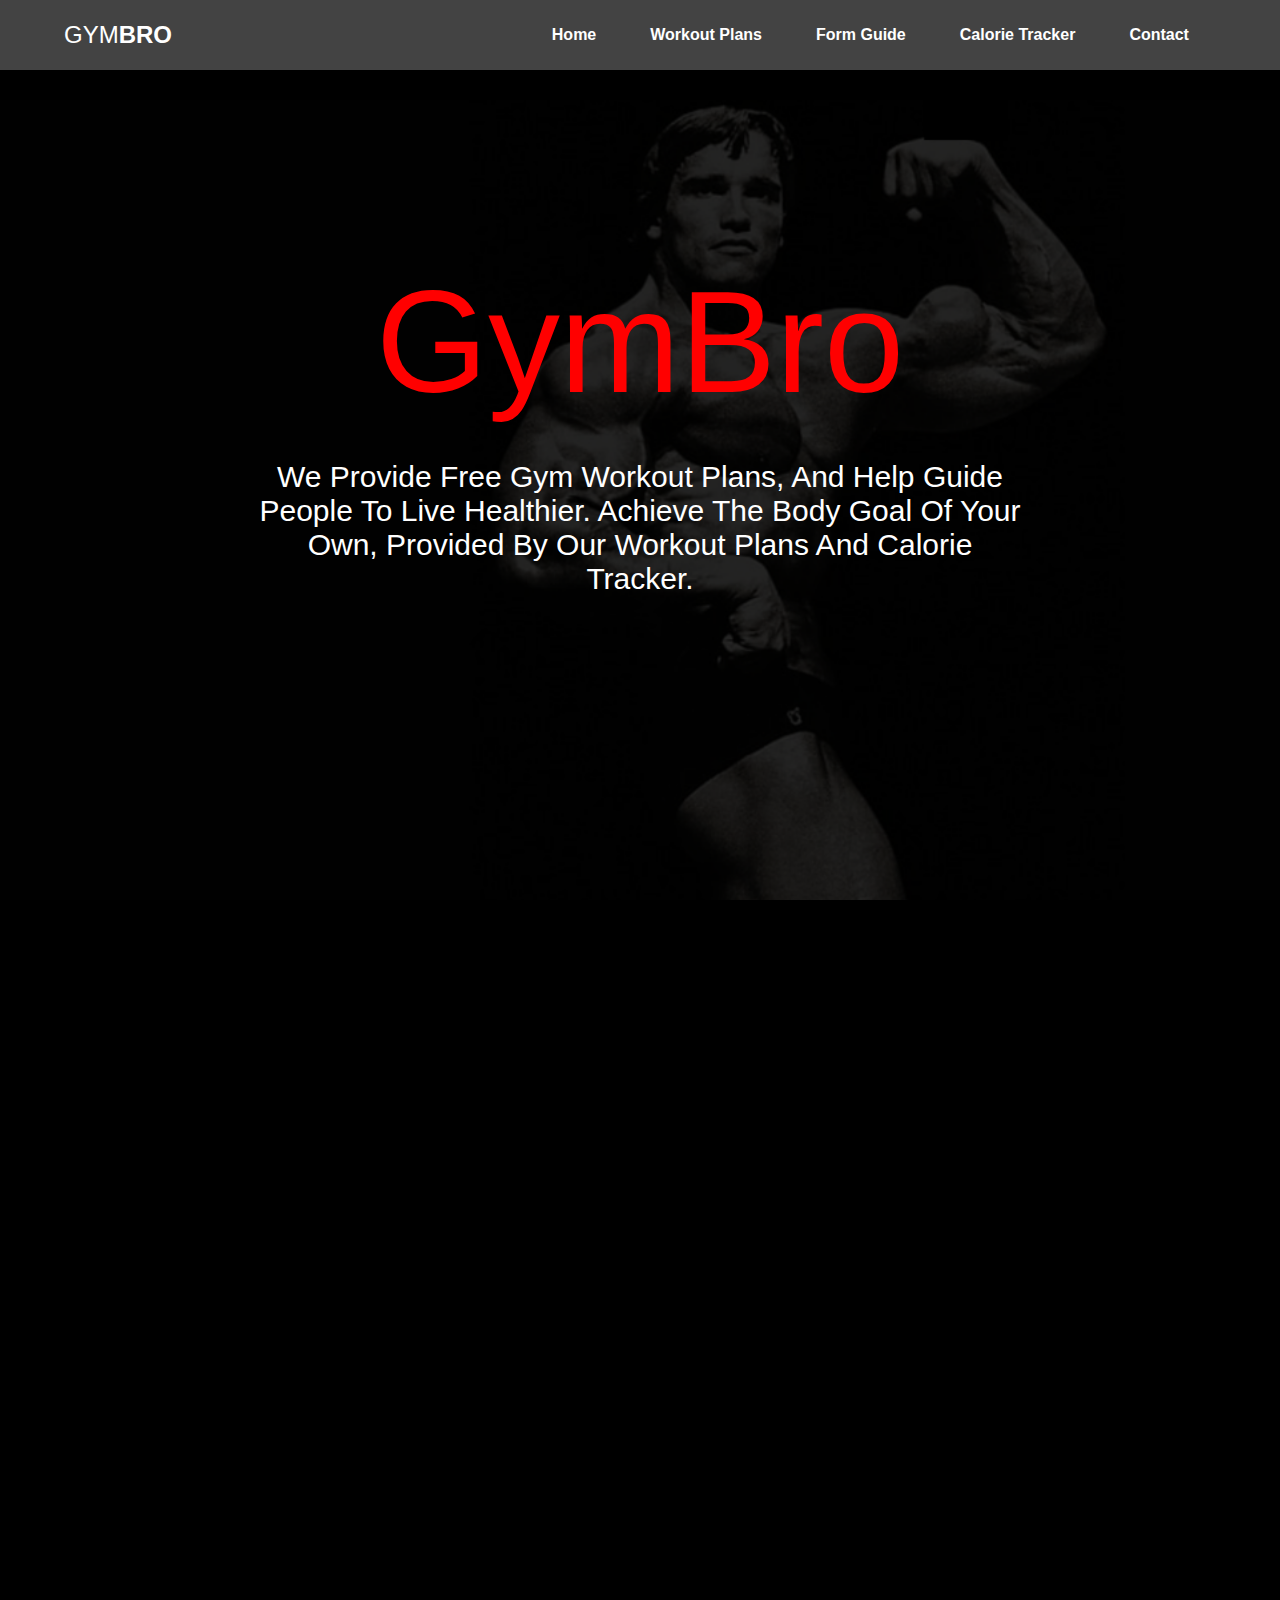
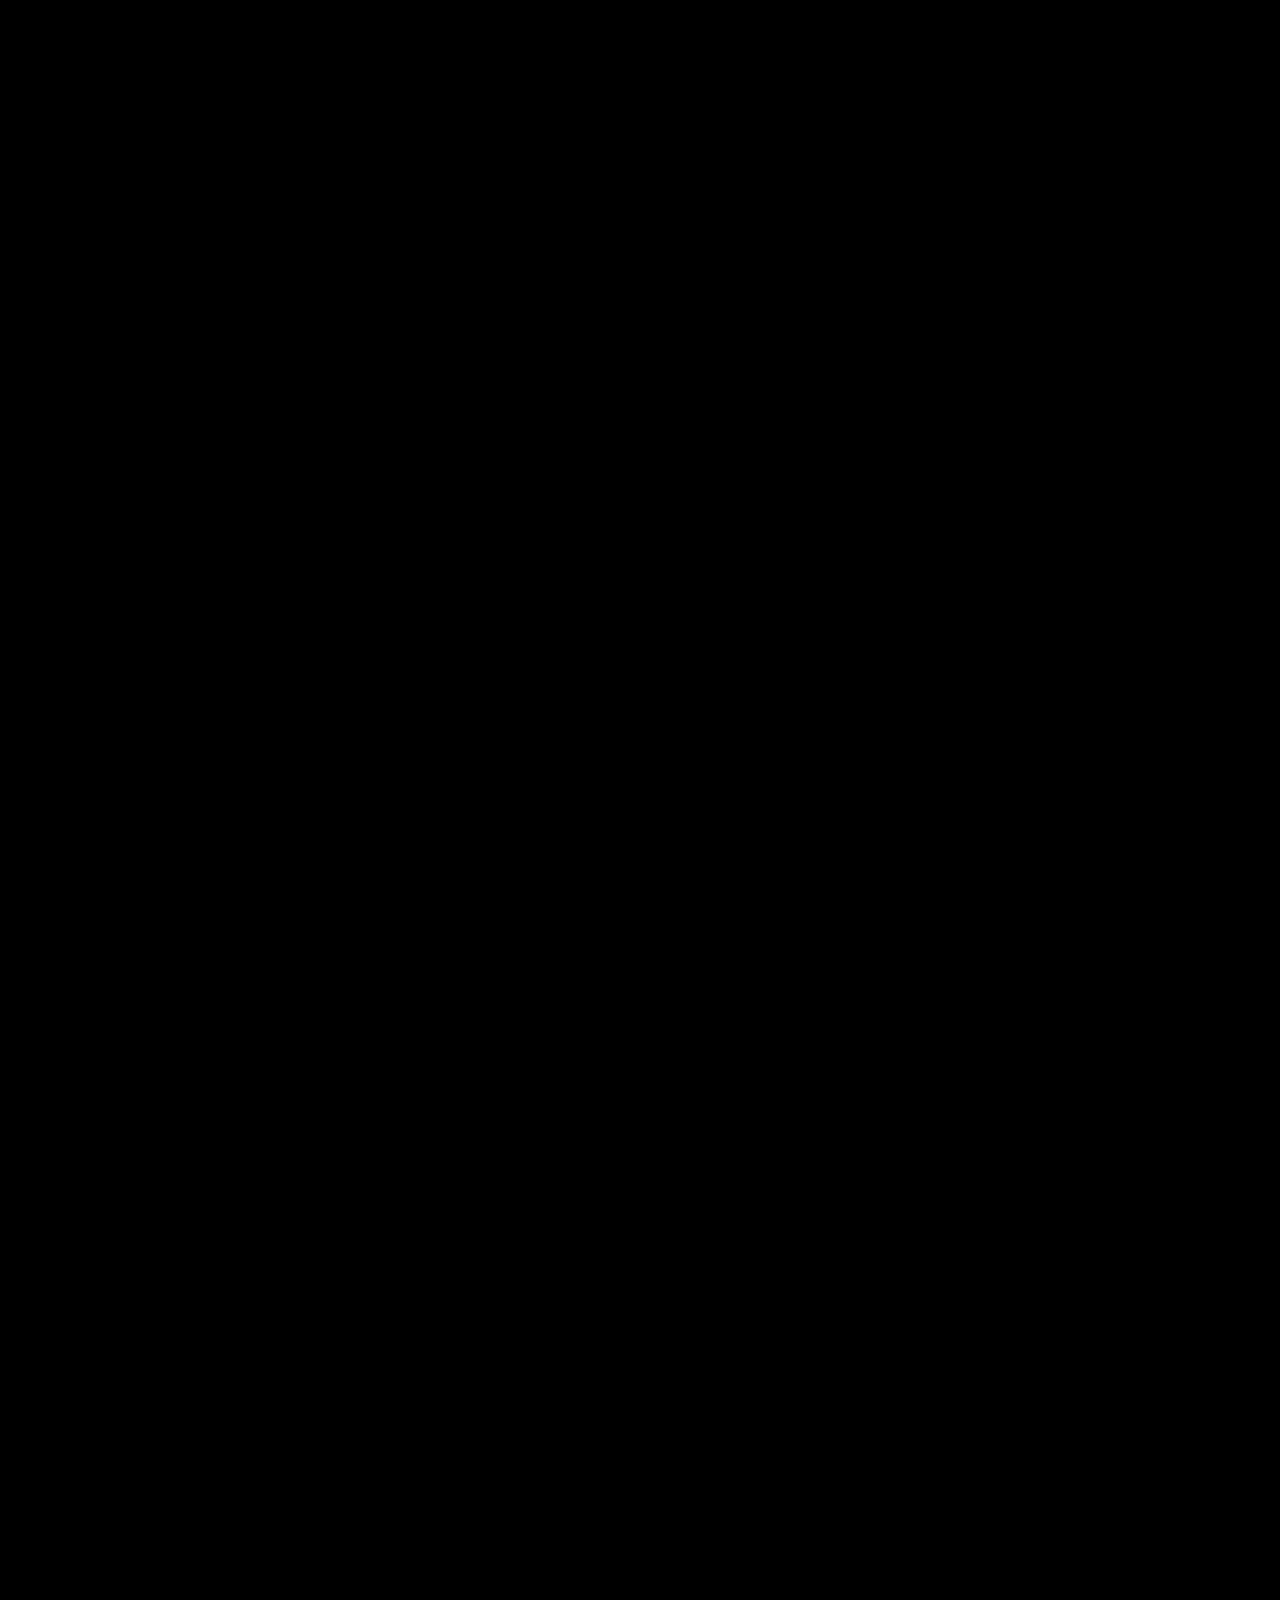
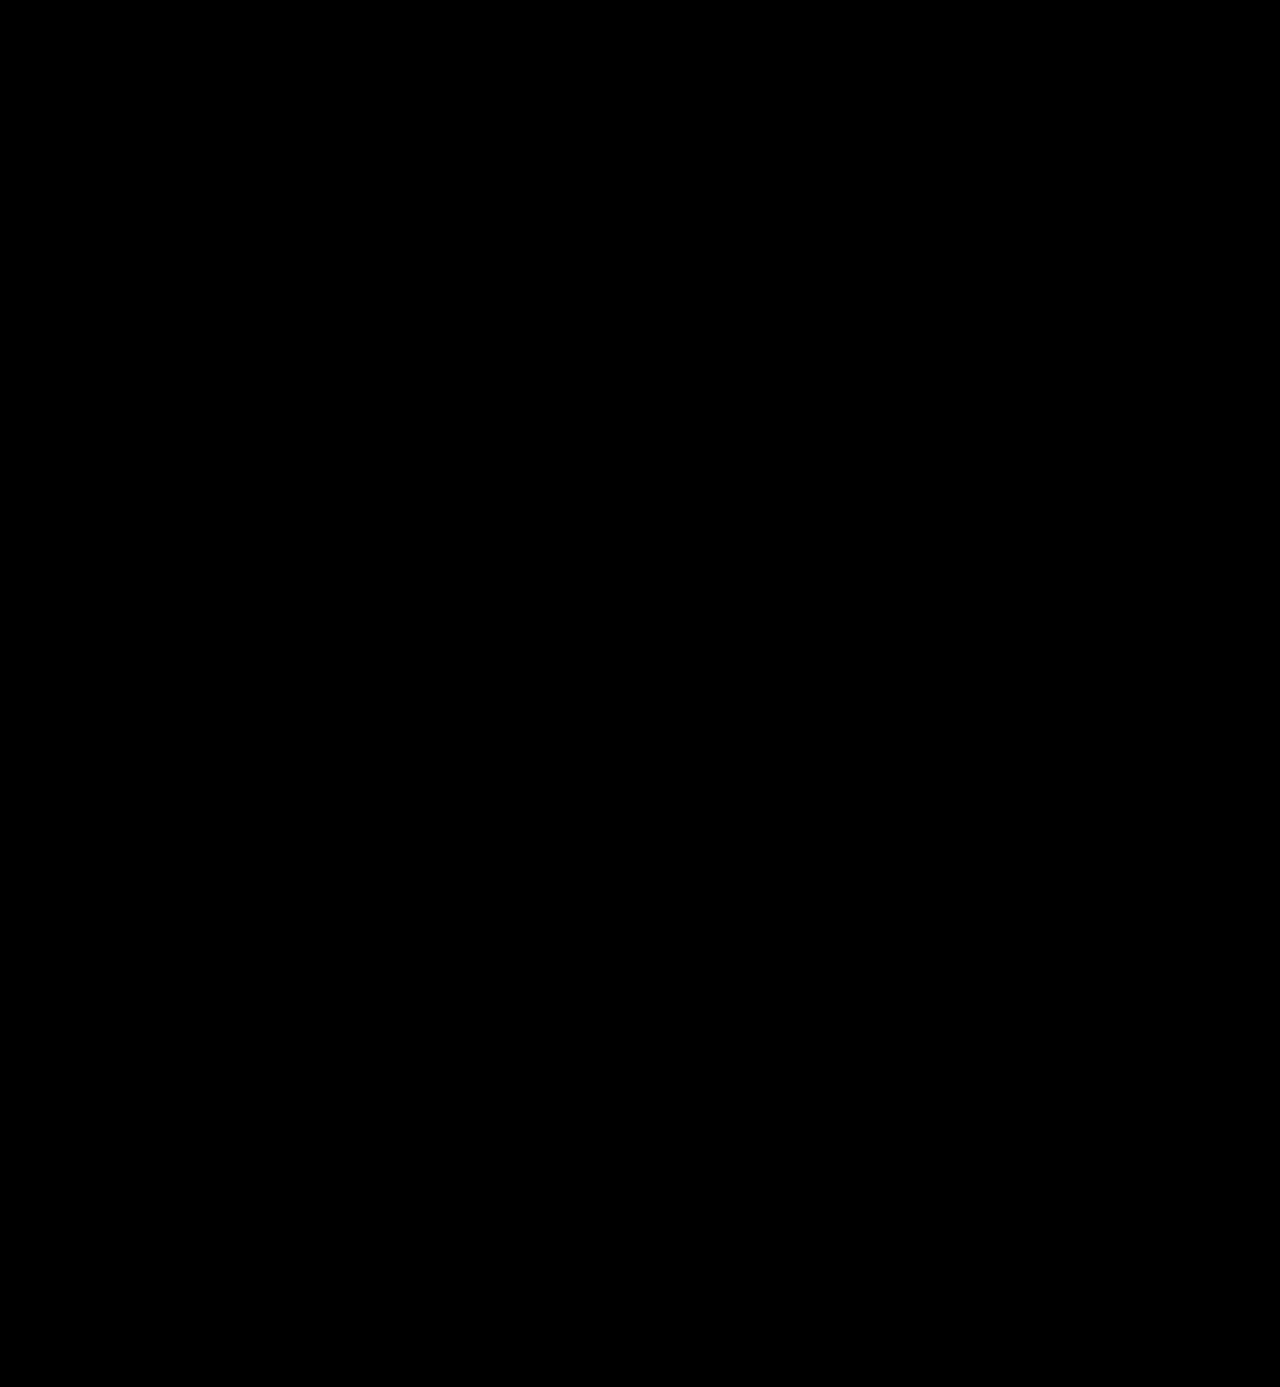
<file: index.html>
<!DOCTYPE html>
<html lang="en" dir="ltr">
  <head>
    <title>GymBro</title>
    <link rel="stylesheet" href="stylesheet.css">
    <link rel="stylesheet" href="responsivehome.css">
     <link rel="stylesheet" href="aos.css">
        <title>GymBro</title>

  </head>
  <body>
    <nav>
      <input id="nav-toggle" type="checkbox" />
      <div class="logo">GYM<strong>BRO</strong></div>
      <ul class="links">
        <li><a href="index.html">Home</a></li>
        <li><a href="WorkoutPlans.html">Workout plans</a></li>
        <li><a href="FormGuide.html">Form guide</a></li>
        <li><a href="Calorie.html">Calorie tracker</a></li>
        <li><a href="ContactUs.html">Contact</a></li>
      </ul>
      <label for="nav-toggle" class="icon-burger">
        <div class="line"></div>
        <div class="line"></div>
        <div class="line"></div>
      </label>
    </nav>
    <div class="container" id = "home" data-aos = "fade-right" data-aos-duration="1000" data-aos-once="false" >
      <div class="title" data-aos = "fade-right" data-aos-duration="1000" data-aos-once="false">
        GymBro</div>
        <div class="desc" data-aos = "fade-left" data-aos-duration="1000" data-aos-once="false">We provide free gym workout plans, and help guide people to live healthier. Achieve the body goal of your own, provided by our workout plans and calorie tracker.
        </div>
    </div>

    <div class="container2">
      <div class="filter-container">
        <div class = "heading" data-aos = "zoom-in" data-aos-duration="1000" data-aos-once = "false">
        <strong> What we Provide</strong>
        </div>
        <div class="category-head">
          <ul>
            <div class="category-title" data-aos = "fade-down" data-aos-duration = "1000" data-aos-once = "false">
              <a href="#plan"><img src = "img/plan.png"></a>
              <li>Workout Plans</li>
            </div>
            <div class="category-title"  data-aos = "fade-down" data-aos-duration = "1000" data-aos-delay = "500" data-aos-once = "false">
              <a href="#form"><img src = "img/arm.png"></a>
              <li>Form Guide</li>
            </div>
            <div class="category-title"  data-aos = "fade-down" data-aos-duration = "1000" data-aos-delay = "750" data-aos-once = "false">
              <a href = "#calcalc"><img src = "img/calorie.png"></a>
              <li>Calorie Tracker</li>
            </div>
          </ul>
        </div>
      </div>
    </div>

    <div class = "container3" id = "plan">
      <div class = "div1" data-aos = "slide-up" data-aos-duration="1000" data-aos-once = "false">
        <img src = "img/workoutplan.jpg">
          <br>
          Workout Plans
      </div>
      <div class = "div2" data-aos = "slide-up" data-aos-duration="1000" data-aos-once = "false">
        Workout plans have many benefits. They can motivate you, teach you new things, and make the whole endeavor of getting regular exercise so much easier. A good workout plan keeps you going and makes you more proficient, both at movement and at building healthy habits
      <br><br>
      <div class = "button">
      <a href = "WorkoutPlans.html">
      <button class="learn-more">
      <span class="circle" aria-hidden="true">
      <span class="icon arrow"></span>
      </span>
      <span class="button-text">Visit</span>
      </button>
    </a>
      </div>
    </div>
  </div>
  <div class = "container3" id = "form" >
    <div class = "div1" data-aos = "slide-up" data-aos-duration="1000" data-aos-once = "false">
      <img src = "img/benchpress.jpg">
        <br>
        Form Guide
    </div>
    <div class = "div2" data-aos = "slide-up" data-aos-duration="1000" data-aos-once = "false">
      If you are new to strength training or need a bit of a refresher on good form, you are in the right place. Good form allows you to reap all the benefits of your workout and avoid injuries at the same time. No matter your age, current fitness level, or sex, you can benefit from weight training with the right technique.
    <br><br>
    <div class = "button">
    <a href = "FormGuide.html">
    <button class="learn-more">
    <span class="circle" aria-hidden="true">
    <span class="icon arrow"></span>
    </span>
    <span class="button-text">Visit</span>
    </button>
    </a>
    </div>
  </div>
</div>


    <div class = "container3" id = "calcalc">
      <div class = "div1" data-aos = "slide-up" data-aos-duration="1000" data-aos-once = "false">
        <img src = "img/calcalc.jpg">
          <br>
          Calorie Tracker
      </div>
      <div class = "div2" data-aos = "slide-up" data-aos-duration="1000" data-aos-once = "false">
      Counting calories can help you lose weight by bringing awareness to what you eat each day. This can help you identify eating patterns that you may need to modify, keeping you on track to reach your goals.
      <br><br>
      <div class = "button">
      <a href = "Calorie.html">
      <button class="learn-more">
      <span class="circle" aria-hidden="true">
      <span class="icon arrow"></span>
      </span>
      <span class="button-text">Visit</span>
      </button>
      </a>
      </div>
    </div>
    <div class = "contact" data-aos = "zoom-in" data-aos-duration="1000" data-aos-once="false">
      <a href = "ContactUs.html">
      <button> Contact Us!
      </button>
    </a>
    </div>
      
    <script src="aos.js"></script>
    <script>
      AOS.init({
        duration: 3000,
        once: true,
      });
    </script>
  </body>
</html>
</file>
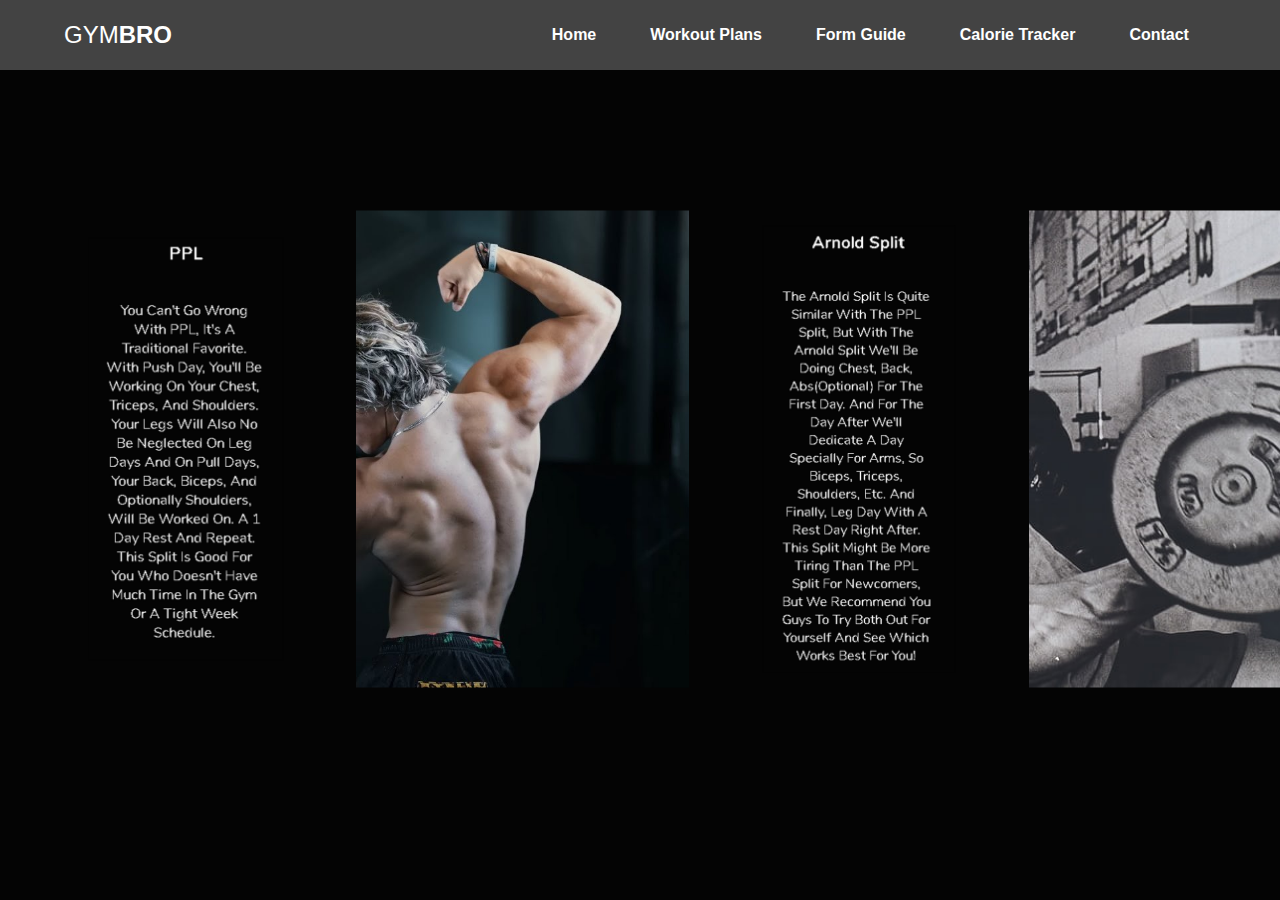
<file: WorkoutPlans.html>
<!DOCTYPE html>
<html lang="en">
  <head>
    <meta charset="UTF-8" />
    <meta http-equiv="X-UA-Compatible" content="IE=edge" />
    <meta name="viewport" content="width=device-width, initial-scale=1.0" />
    <link rel="stylesheet" href="NewStylesheet.css" />
    <link rel="stylesheet" href="responsive.css" />
    <link rel="stylesheet" href="aos.css">
    <script src="https://ajax.googleapis.com/ajax/libs/jquery/2.1.4/jquery.min.js"></script>
    <title>GymBro</title>
  </head>
  <body>
    <nav>
      <input id="nav-toggle" type="checkbox" />
      <div class="logo">GYM<strong>BRO</strong></div>
      <ul class="links">
        <li><a href="index.html">Home</a></li>
        <li><a href="WorkoutPlans.html">Workout plans</a></li>
        <li><a href="FormGuide.html">Form guide</a></li>
        <li><a href="Calorie.html">Calorie tracker</a></li>
        <li><a href="ContactUs.html">Contact</a></li>
      </ul>
      <label for="nav-toggle" class="icon-burger">
        <div class="line"></div>
        <div class="line"></div>
        <div class="line"></div>
      </label>
    </nav>
    <div id="image-slider" data-mouse-down-at="0" data-prev-percentage="0" data-aos = "fade-right" data-aos-duration="1000" data-aos-once="false">
      <img class="image" src="img/desc2.png" draggable="false" />
      <a href="pdf/plans.pdf"><img class="image" id="ppl" src="img/alexc.jpg" draggable="false" /></a>
      <img class="image" src="img/desc4.png" draggable="false" />
      <a href="pdf/arnoldplan.pdf"><img class="image" id="arnold"src="img/arnoldplan.jpg" draggable="false" /></a>
      <img class="image" src="img/desc5.png" draggable="false" />
      <a href="pdf/pplarnoldplan.pdf"><img class="image" id="apl"src="img/cbum.png" draggable="false" /></a>
      <img class="image" src="img/desc6.png" draggable="false" />
      <a href="pdf/bro.pdf"><img class="image" id="laid"src="img/PPL.jpg" draggable="false" /></a>
      <img class="image" src="img/desc8.png" draggable="false" />
      <a href="pdf/fullbofy.pdf"><img class="image" id="chr"src="img/chris.jpg" draggable="false" /></a>
    </div>
    <script src="aos.js"></script>
    <script>
      AOS.init({
        duration: 3000,
        once: true,
      });
    </script>
    <script src="script1.js"></script>
  </body>
</html>
</file>
<file: stylesheet.css>
*{
  margin: 0;
  padding: 0;
}
body{
  font-size: 30px;
  font-family: sans-serif;
  background: #ebebeb;
}
.div{
   box-shadow: 10px 10px 10px rgba(0, 0, 0, 0.2);
  height: 300px;
  width: 300px;
  display: flex;
  justify-content: center;
  align-items: center;
  background: linear-gradient(to right, #1cd8d2, #93edc7);
  color: white;
  margin: 100px 0;
  border-radius: 7px;
}

@import url("https://fonts.googleapis.com/css2?family=Nunito:wght@200;300;400;600&display=swap");
* {
font-family: "Nunito", sans-serif;
margin: 0;
padding: 0;
-webkit-box-sizing: border-box;
box-sizing: border-box;
text-decoration: none;
outline: none;
border: none;
text-transform: capitalize;
-webkit-transition: all 0.2s linear;
transition: all 0.2s linear;
}

body {
padding: 0;
margin: 0;
}

nav {
position: fixed;
z-index: 10;
left: 0;
right: 0;
top: 0;
font-family: "Montserrat", sans-serif;
padding: 0 5%;
height: 70px;
background-color: #434343;
}
nav .logo {
float: left;
width: 40%;
height: 100%;
display: flex;
align-items: center;
font-size: 24px;
color: #fff;
}
nav .links {
float: right;
padding: 0;
margin: 0;
width: 60%;
height: 100%;
display: flex;
justify-content: space-around;
align-items: center;
}
nav .links li {
list-style: none;
}
nav .links a {
display: block;
padding: 1em;
font-size: 16px;
font-weight: bold;
color: #fff;
text-decoration: none;
}
#nav-toggle {
position: absolute;
top: -100px;
}
nav .icon-burger {
display: none;
position: absolute;
right: 5%;
top: 50%;
transform: translateY(-50%);
}
nav .icon-burger .line {
width: 30px;
height: 5px;
background-color: #fff;
margin: 5px;
border-radius: 3px;
transition: all 0.3s ease-in-out;
}

html {
font-size: 62.5%;
scroll-behavior: smooth;
scroll-padding-top: 5rem;
overflow-x: hidden;
}

html::-webkit-scrollbar {
width: 1rem;
}

html::-webkit-scrollbar-track {
background: #000;
}

html::-webkit-scrollbar-thumb {
background: #f00;
}

body {
background: #000000;
}

div {
display: block;
width: 100%;
}
.container {
position: relative;
text-align: center;
font-size: 100%;
background-size: contain;
width: 100%;
margin-top: 100px;
padding-top: 800px;
display: flex;
justify-content: center;
align-items: center;
flex-direction: column;
background-image:url("img/Arnold.png");
background-repeat: no-repeat;
background-size: 1600px;
}

.container .title {
position: absolute;
top: 20%;
width: 100%;
background-color: transparent;
color: red;
border-radius: 7px;
font-size: 15rem;
}

.container .desc {
position: absolute;
color: white;
font-size: 3.5rem;
width: 60%;
top: 45%;
left: 20%;
}

.type {
border: 2px solid red;
text-align: center;
padding: 40px;
margin: auto;
margin-top: 100px;
margin-bottom: 50px;
width: 1620px;
border-radius: 20px;
background: linear-gradient(#434343 0% 75%, red 61% 0%);
}
.content {
text-align: center;
font-size: 20px;
padding-left: 300px;
padding-right: 300px;
font-family: "Montserrat", sans-serif;
background-color: red;
color: white;
}
.head {
color: white;
font-weight: bold;
font-size: 35px;
font-family: "Montserrat", sans-serif;
padding-bottom: 20px;
}

.type img {
margin: auto;
width: 700px;
height: 500px;
border: 2px solid black;
border-radius: 10px;
margin-bottom: 30px;
}

.container2 {
  width: 90vw;
  margin: 0 auto;
}

.filter-container{
  margin-top: 50px;
  
}

.heading{
  font-size: 7rem;
  color: red;
  float: center;
  margin-left: 425px;

}
.category-head{
  margin-top: 5%;
  margin-left: 7%;
}

.category-head ul {
  list-style-type: none;
  display: grid;
  flex-wrap: wrap;
  justify-content: flex-start;
  grid-template-columns: repeat(3,1fr);
}

.category-title {
  width: 60%;
  height: 75%;
  display: grid;
  justify-content: center;
  background: red;
  padding: 7rem;
  margin-bottom: 15rem;
  color: white;
  cursor: pointer;
  transition: all 0.4s ease;
  box-shadow: 0px 0px 5px 5px gray;
}

.category-title li {
  font-size: large;
  font-weight: 800;
  text-transform: uppercase;
  text-align: center;
  list-style-type: none;
}

.container3 {
  display: grid;
  grid-template-rows: 1fr 1fr;
  grid-column-gap: 0px;
  grid-row-gap: 0px;
  background-color: black;
  width: 1200px;
  margin-left: 175px;
  font-size: 24px;
  color: gray;
 
  }
  
.div1 { 
  text-align: center;
  float: center;
  color: red;
  font-weight: 700;
  font-size: 30px;
  }

.div1 img{
  width: 50%;
  box-shadow: 0px 0px 5px 5px gray;
  
}
  .button{
    text-align: right;
  }
  
  button {
    position: relative;
    display: inline-block;
    cursor: pointer;
    outline: none;
    border: 0;
    vertical-align: middle;
    text-decoration: none;
    background: transparent;
    padding: 0;
    font-size: inherit;
    font-family: inherit;
   }
   
   button.learn-more {
    width: 12rem;
    height: auto;
   }
   
   button.learn-more .circle {
    transition: all 0.45s cubic-bezier(0.65, 0, 0.076, 1);
    position: relative;
    display: block;
    margin: 0;
    width: 3rem;
    height: 3rem;
    background: #282936;
    border-radius: 1.625rem;
   }
   
   button.learn-more .circle .icon {
    transition: all 0.45s cubic-bezier(0.65, 0, 0.076, 1);
    position: absolute;
    top: 0;
    bottom: 0;
    margin: auto;
    background: #fff;
   }
   
   button.learn-more .circle .icon.arrow {
    transition: all 0.45s cubic-bezier(0.65, 0, 0.076, 1);
    left: 0.625rem;
    width: 1.125rem;
    height: 0.125rem;
    background: none;
   }
   
   button.learn-more .circle .icon.arrow::before {
    position: absolute;
    content: "";
    top: -0.29rem;
    right: 0.0625rem;
    width: 0.625rem;
    height: 0.625rem;
    border-top: 0.125rem solid #fff;
    border-right: 0.125rem solid #fff;
    transform: rotate(45deg);
   }
   
   button.learn-more .button-text {
    transition: all 0.45s cubic-bezier(0.65, 0, 0.076, 1);
    position: absolute;
    top: 0;
    left: 0;
    right: 0;
    bottom: 0;
    padding: 0.75rem 0;
    margin: 0 0 0 1.85rem;
    color: #282936;
    font-weight: 700;
    font-size: 10px;
    line-height: 1.6;
    text-align: center;
    text-transform: uppercase;
   }
   
   button:hover .circle {
    width: 100%;
   }
   
   button:hover .circle .icon.arrow {
    background: #fff;
    transform: translate(1rem, 0);
   }
   
   button:hover .button-text {
    color: #fff;
   }

   .contact{
    text-align: center;
    padding: 50px;
   }
   .contact button {
    border: none;
    color: #fff;
    background-image: linear-gradient(30deg, #850101, #791616);
    border-radius: 50px;
    background-size: 100% auto;
    font-family: inherit;
    font-size: 30px;
    padding: 0.6em 1.5em;
   }
   
  .contact button:hover {
    background-position: right center;
    background-size: 200% auto;
    -webkit-animation: pulse 2s infinite;
    animation: pulse512 1.5s infinite;
   }
   
   @keyframes pulse512 {
    0% {
     box-shadow: 0 0 0 0 #05bada66;
    }
   
    70% {
     box-shadow: 0 0 0 10px rgb(218 103 68 / 0%);
    }
   
    100% {
     box-shadow: 0 0 0 0 rgb(218 103 68 / 0%);
    }
   }
</file>
<file: responsivehome.css>
@media screen and (max-width: 768px) {
  nav .logo {
    float: none;
    width: auto;
    justify-content: center;
  }
  nav .links {
    float: none;
    position: fixed;
    z-index: 9;
    left: 0;
    right: 0;
    top: 100px;
    bottom: 100%;
    width: auto;
    height: auto;
    flex-direction: column;
    justify-content: space-evenly;
    background-color: rgba(0, 0, 0, 0.8);
    overflow: hidden;
    box-sizing: border-box;
    transition: all 0.5s ease-in-out;
  }
  nav .links a {
    font-size: 20px;
  }
  nav :checked ~ .links {
    bottom: 0;
  }
  nav .icon-burger {
    display: block;
  }
  nav :checked ~ .icon-burger .line:nth-child(1) {
    transform: translateY(10px) rotate(225deg);
  }
  nav :checked ~ .icon-burger .line:nth-child(3) {
    transform: translateY(-10px) rotate(-225deg);
  }
  nav :checked ~ .icon-burger .line:nth-child(2) {
    opacity: 0;
  }
}
@media only screen and (min-width: 992px) and (max-width: 2560px) {
  html {
    font-size: 60%;
    scroll-padding: 10rem;
  }
  section {
    padding: 5rem 4rem;
  }
  .container .title {
    width: 100rem;
    float: center;
  }
  .container .desc {
    font-size: 100%;
    float: center;
  }
}
@media only screen and (min-width: 768px) and (max-width: 991px) {
  html {
    font-size: 55%;
    scroll-padding: 7rem;
  }
  section {
    padding: 3rem 2rem;
  }
  .container .title {
    width: 75%;
    float: center;
    font-size: 10rem;
  }
  .container .desc {
    font-size: 5rem;
    float: center;
  }
  .heading{
    margin-left: 25%;
  }
  .post-container {
    grid-template-columns: repeat(2, 1fr);
  }
}

@media only screen and (max-width: 767px) {
  html {
    font-size: 30%;
    scroll-padding: 7rem;
  }
  section {
    padding: 2rem 1rem;
  }
  .container{
    background-size: 1000px;
    background-position-x: center
  }
  .container .title {
    width: 75%;
    font-size: 20rem;
    float: center;
    top: 7.5%;
    left: 12.5%;
  }
  .container .desc {
    font-size: 3rem;
    float: center;
    top: 22%;
    left: 20%;
  }
  .category-head ul{
    grid-template-columns: repeat(1, 1fr);
  }
  .filter-container{
    margin-top: 0px;
  }
  .heading{
    margin-left: 100px;
  }
  .category-head{
    margin-left: 22%;
  }
  .post-container {
    grid-template-columns: repeat(1, 1fr);
  }
  .video-player{
    width: 90%;
    top: 35%;
  }
  .container3{
  width: 100%;
  margin-left: 0;
  }
  .container3 .div2{
    font-size: 20px
  }
  .container3 .button{
    text-align: center;
  }
  .container3 .button .button-text{
    font-size: 7px
  }
}
</file>
<file: NewStylesheet.css>
body {
  height: 100vh;
  width: 100vw;
  background-color: black;
  margin: 0rem;
  overflow: hidden;
}

#image-slider {
  display: flex;
  gap: 4vmin;
  position: absolute;
  left: 4%;
  top: 50%;
  transform: translate(0%, -50%); 
  user-select: none;
}

#image-slider > .image {
  width: 37vmin;
  height: 53vmin;
  object-fit: cover;
  object-position: 100% center;
  transition: transform 0.3s;
}

#image-slider a .image{
  width: 37vmin;
  height: 53vmin;
  object-fit: cover;
  object-position: 100% center;
  transition: transform 0.3s;
}

#ppl:hover {
  cursor: pointer;
  transform: scale(1.1);
}

#arnold:hover {
  cursor: pointer;
  transform: scale(1.1);
}

#apl:hover {
  cursor: pointer;
  transform: scale(1.1);
}

#laid:hover {
  cursor: pointer;
  transform: scale(1.1);
}

#chr:hover {
  cursor: pointer;
  transform: scale(1.1);
}


h2{
  margin-top: 13rem;
  text-align: center;
  font-size: 50px;
  color: white;
}
p{
  margin-top: 10rem;
  text-align: center;
  margin-left: 1690px;
  justify-content: center;
  width: 45rem;
  font-size: 40px;
  color: white;
}



@import url("https://fonts.googleapis.com/css2?family=Nunito:wght@200;300;400;600&display=swap");
* {
  font-family: "Nunito", sans-serif;
  margin: 0;
  padding: 0;
  -webkit-box-sizing: border-box;
  box-sizing: border-box;
  text-decoration: none;
  outline: none;
  border: none;
  text-transform: capitalize;
  -webkit-transition: all 0.2s linear;
  transition: all 0.2s linear;
}
body {
  padding: 0;
  margin: 0;
}

nav {
  position: fixed;
  z-index: 10;
  left: 0;
  right: 0;
  top: 0;
  font-family: "Montserrat", sans-serif;
  padding: 0 5%;
  height: 70px;
  background-color: #434343;
}
nav .logo {
  float: left;
  width: 40%;
  height: 100%;
  display: flex;
  align-items: center;
  font-size: 24px;
  color: #fff;
}
nav .links {
  float: right;
  padding: 0;
  margin: 0;
  width: 60%;
  height: 100%;
  display: flex;
  justify-content: space-around;
  align-items: center;
}
nav .links li {
  list-style: none;
}
nav .links a {
  display: block;
  padding: 1em;
  font-size: 16px;
  font-weight: bold;
  color: #fff;
  text-decoration: none;
}
#nav-toggle {
  position: absolute;
  top: -100px;
}
nav .icon-burger {
  display: none;
  position: absolute;
  right: 5%;
  top: 50%;
  transform: translateY(-50%);
}
nav .icon-burger .line {
  width: 30px;
  height: 5px;
  background-color: #fff;
  margin: 5px;
  border-radius: 3px;
  transition: all 0.3s ease-in-out;
}

html {
  font-size: 62.5%;
  scroll-behavior: smooth;
  scroll-padding-top: 5rem;
  overflow-x: hidden;
}

html::-webkit-scrollbar {
  width: 1rem;
}

html::-webkit-scrollbar-track {
  background: #000;
}

html::-webkit-scrollbar-thumb {
  background: #f00;
}

body {
  background: #040404;
}

div {
  display: block;
  width: 100%;
}
.title {
  position: relative;
  text-align: center;
  font-size: 600%;
  width: 1250px;
  background-size: contain;
  margin-top: 100px;
}
</file>
<file: responsive.css>
@media screen and (max-width: 768px) {
  nav .logo {
    float: none;
    width: auto;
    justify-content: center;
  }
  nav .links {
    float: none;
    position: fixed;
    z-index: 9;
    left: 0;
    right: 0;
    top: 100px;
    bottom: 100%;
    width: auto;
    height: auto;
    flex-direction: column;
    justify-content: space-evenly;
    background-color: rgba(0, 0, 0, 0.8);
    overflow: hidden;
    box-sizing: border-box;
    transition: all 0.5s ease-in-out;
  }
  nav .links a {
    font-size: 20px;
  }
  nav :checked ~ .links {
    bottom: 0;
  }
  nav .icon-burger {
    display: block;
  }
  nav :checked ~ .icon-burger .line:nth-child(1) {
    transform: translateY(10px) rotate(225deg);
  }
  nav :checked ~ .icon-burger .line:nth-child(3) {
    transform: translateY(-10px) rotate(-225deg);
  }
  nav :checked ~ .icon-burger .line:nth-child(2) {
    opacity: 0;
  }
}
@media only screen and (min-width: 992px) and (max-width: 2560px) {
  html {
    font-size: 60%;
    scroll-padding: 10rem;
  }
  section {
    padding: 5rem 4rem;
  }
  .title .text {
    width: 100rem;
    float: center;
  }
  .title .text .desc {
    font-size: 80%;
    float: center;
  }
}
@media only screen and (min-width: 768px) and (max-width: 991px) {
  html {
    font-size: 55%;
    scroll-padding: 7rem;
  }
  section {
    padding: 3rem 2rem;
  }
  .title .text {
    width: 50rem;
    float: center;
  }
  .title .text .desc {
    font-size: 4rem;
    float: center;
  }
  .post-container {
    grid-template-columns: repeat(2, 1fr);
  }
  .contact-section {
    display: flex;
    flex-direction: column;
  }
  .contact-info .contact-form {
    margin: 30px 50px;
  }
  .contact-form h2 {
    font-size: 2rem;
  }
  .contact-form .text-box {
    width: 100%;
  }
  .grid {
    display: grid;
    grid-template-columns: repeat(3, 1fr);
  }
}

@media only screen and (max-width: 767px) {
  html {
    font-size: 30%;
    scroll-padding: 7rem;
  }
  section {
    padding: 2rem 1rem;
  }
  .title .text {
    width: 50rem;
    float: center;
  }
  .title .text .desc {
    font-size: 4rem;
    float: center;
  }
  .post-container {
    grid-template-columns: repeat(1, 1fr);
  }
  .contact-section {
    flex-direction: column;
  }
  .contact-info .contact-form {
    margin: 30px 50px;
  }
  .contact-form h2 {
    font-size: 5rem;
  }
  .contact-form .text-box {
    width: 100%;
  }
  .contact-info {
    display: flex;
    flex-direction: column;
    font-size: 4.5rem;
  }
  .container {
    margin-left: -10rem;

  }
  .video-player {
    width: 100%;
  }
  .grid {
    padding-top: 20rem;
    display: block;
    justify-content: center;
    float: center;
    width: 40rem;
    margin-left: 55rem;
  }
  .grid h2 {
    font-size: 7rem;
    text-align: center;
    margin-left: -10rem;
  }

  #results {
    justify-content: center;
    text-align: justify;
    font-size: 10rem;
    width: 20rem;
  }
  .resultsf {
    font-size: 4rem;
    margin-left: -5rem;
    width: 35rem;
  }
  .pie-chart {
    margin-top: 25%;
    margin-left: -6rem;
    padding-top: 0.15rem;
    width: 38.5rem;
    float: left;
  }
  .contact-info {
    color: #fff;
    max-width: 500px;
    width: 600px;
    line-height: 65px;
    padding-left: 2rem;
    font-size: 3rem;
    margin-right: 75px;
  }
}
</file>
